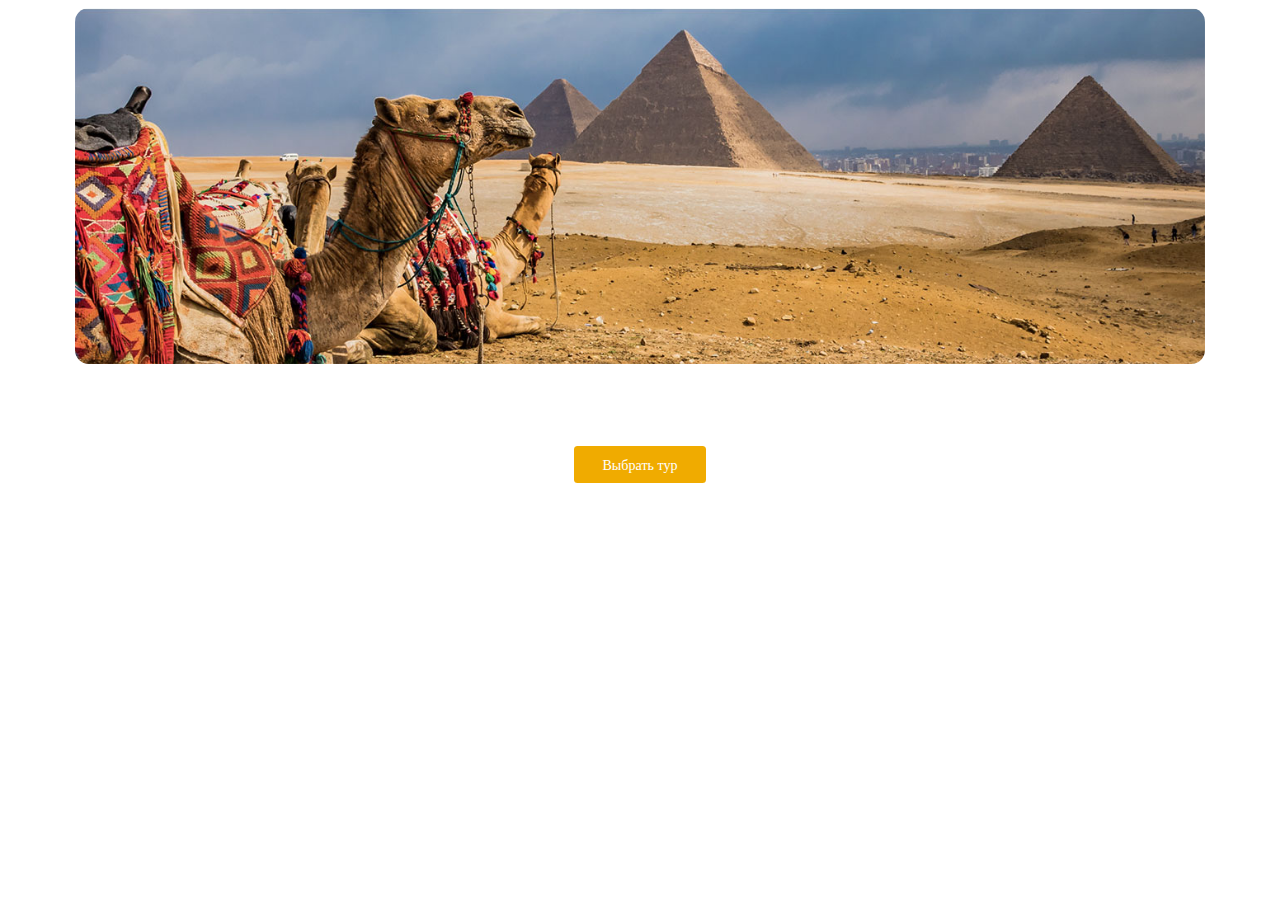
<file: site/coral.ru/index-bottom.html>
<head>
    <link rel="canonical" href="https://www.coral.ru/main/egypt/">
</head>

<body>
<link rel="stylesheet" href="css/bottom.css">

<div id="site-wrap">
    <section class="single-visual">
        <div class="contenu"></div>
    </section>
    <section>
        <div class="contenu">
            <div class="actions">
                <a href="https://www.coral.ru/packagetours/moskva-to-egipet-tours/?q=%7b%22Bgn%22%3a%2203.09.2022%22%2c%22End%22%3a%2209.09.2022%22%2c%22Dr%22%3a%223%22%2c%22Acc%22%3a%227%22%2c%22Gest%22%3a%222%22%2c%22Q%22%3a%22z3wAKl7LShHfXLILOghccZtJJYgRo5xru%2fyGgjy1ey%2f4Z8NDlDStizL86C%2bwHp%2feFxsQMX2CzSBdkoQ19mMc1HUCLczn1dc%2bKmKreYvOYZ7JGqPuALqtLKZcJHqVUgh%2fOIkjW6Emm24%2bIp0%2fRkpLlw%3d%3d%22%2c%22Ts%22%3a0%2c%22Las%22%3afalse%2c%22AcId%22%3a0%2c%22FDate%22%3a%220001-01-01T00%3a00%3a00Z%22%2c%22Ref%22%3afalse%2c%22Pstatus%22%3afalse%2c%22TransferPrice%22%3a0.0%2c%22Chr%22%3afalse%2c%22Rglr%22%3atrue%2c%22Srt%22%3a1%7d&f={%22Rh%22:false,%22Ao%22:[%22available%22]}&page=1" class="buttonlike yellow" target="_blank">Выбрать тур</a>
            </div>
        </div>
    </section>
    <!-- #source _section_message_us.html -->
</div>


</body>
</file>
<file: site/coral.ru/css/bottom.css>
.reset {
  position: static;
  left: auto;
  top: auto;
  right: auto;
  bottom: auto;
  width: auto;
  height: auto;
  margin: 0;
  padding: 0;
  -webkit-transform: none;
  -moz-transform: none;
  -ms-transform: none;
  -o-transform: none;
  transform: none;
  background: none;
}
.bbox,
.bbox * {
  box-sizing: border-box;
}
.interactive {
  -webkit-user-select: none;
  -moz-user-select: none;
  -ms-user-select: none;
  user-select: none;
}
.interactive:active {
  -webkit-transform: translateY(2px);
  -moz-transform: translateY(2px);
  -ms-transform: translateY(2px);
  -o-transform: translateY(2px);
  transform: translateY(2px);
}
.abs100x100 {
  position: absolute;
  left: 0;
  top: 0;
  width: 100%;
  height: 100%;
}
.centering {
  display: table !important;
  width: 100%;
  height: 100%;
}
.centering > *:first-child {
  width: 100%;
  height: 100%;
  display: table-cell;
  text-align: center;
  vertical-align: middle;
}
.centering > *:first-child > *:first-child {
  display: inline-block;
}
@media screen and (max-width: 768px) {
  .hidden-on-mobile {
    display: none !important;
  }
}
@media screen and (min-width: 769px) {
  .hidden-on-desktop {
    display: none !important;
  }
}
.rur:not(:empty):after {
  content: ' \20BD ';
}
.flex-center {
  display: flex;
  justify-content: center;
  align-items: center;
}
#site-wrap,
#site-wrap * {
  box-sizing: border-box;
}
#site-wrap section + section {
  margin-top: 3%;
}
@media screen and (max-width: 768px) {
  #site-wrap section + section {
    margin-top: 6%;
  }
}
#site-wrap section > .contenu {
  max-width: 1370px;
  margin: auto;
  padding: 1rem;
  font-size: 1.1vw;
  display: flex;
  flex-direction: column;
  align-items: center;
}
@media screen and (max-width: 1440px) {
  #site-wrap section > .contenu {
    max-width: 1130px;
  }
}
@media screen and (min-width: 1440px) {
  #site-wrap section > .contenu {
    font-size: 15.84px;
  }
}
#site-wrap section > .contenu > * {
  max-width: 100%;
}
@media screen and (max-width: 768px) {
  #site-wrap section > .contenu {
    font-size: 1.2em;
  }
}
@media screen and (max-width: 576px) {
  #site-wrap section > .contenu {
    font-size: 1.3em;
  }
}
#site-wrap section > .contenu h2 {
  text-align: center;
  margin-bottom: 1em;
  font-size: 3em;
  max-width: 20em;
}
@media screen and (max-width: 768px) {
  #site-wrap section > .contenu h2 {
    font-size: 2.6em;
    padding: 0 0.5em;
  }
}
@media screen and (max-width: 576px) {
  #site-wrap section > .contenu h2 {
    font-size: 2em;
  }
}
#site-wrap section > .contenu h3 {
  text-align: center;
  font-size: 2em;
}
#site-wrap section > .contenu ul li:before,
#site-wrap section > .contenu ul li:after {
  display: none;
}
#site-wrap section > .contenu .buttonlike {
  -webkit-user-select: none;
  -moz-user-select: none;
  -ms-user-select: none;
  user-select: none;
  display: inline-flex;
  justify-content: center;
  align-items: center;
  text-align: center;
  line-height: 1;
  font-size: inherit;
  height: 2.6em;
  padding: 0 2em;
  border: 0;
  text-decoration: none;
  border-radius: 0.25em;
}
#site-wrap section > .contenu .buttonlike:active {
  -webkit-transform: translateY(2px);
  -moz-transform: translateY(2px);
  -ms-transform: translateY(2px);
  -o-transform: translateY(2px);
  transform: translateY(2px);
}
#site-wrap section > .contenu .buttonlike.transparent {
  color: inherit;
  border: 1px solid currentColor;
}
#site-wrap section > .contenu .buttonlike.yellow {
  color: white;
  background-color: #F0AB00;
}
#site-wrap section > .contenu .buttonlike.blue {
  color: white;
  background-color: #0093D0;
}
#site-wrap section > .contenu .buttonlike.deepblue {
  color: white;
  background-color: #0F2855;
}
#site-wrap section > .contenu .buttonlike.red {
  color: white;
  background-color: #D7232A;
}
body .contentLayout-BaseContainer {
  max-width: 100%;
  overflow: hidden;
}
body .contentLayout-BaseContainer .notcritical {
  padding: 0!important;
}
body .contentLayout-BaseContainer .notcritical > .container {
  margin: 0!important;
  padding: 0!important;
  max-width: none!important;
}
body .contentLayout-BaseContainer .notcritical > .container .widgetcontainer {
  margin-bottom: 0;
}
body .contentLayout-BaseContainer .notcritical > .container > .row:not(:nth-child(2)) {
  display: none;
}
body > div.contentLayout-BaseContainer > div.notcritical > div > div:nth-child(2) > div.col-sm-12.order-1.col-md-9.rightcol > h1 {
  display: none;
}
#site-wrap section > .contenu > p {
  font-weight: normal;
}
#site-wrap section > .contenu .actions {
  display: flex;
  justify-content: center;
  margin-top: 2em;
}
#site-wrap section.single-visual > .contenu {
  padding: 0;
  position: relative;
  background: url("../iii/pic-wide-desktop.jpg") center no-repeat;
  background-size: cover;
  border-radius: 1em;
}
#site-wrap section.single-visual > .contenu:before {
  content: '';
  display: block;
  padding-top: 31.53284672%;
}
#site-wrap section.single-visual > .contenu > * {
  position: absolute;
  left: 0;
  top: 0;
  width: 100%;
  height: 100%;
}
@media screen and (max-width: 768px) {
  #site-wrap section.single-visual > .contenu {
    position: relative;
    border-radius: 0;
    background-image: url(../iii/pic-wide-mobile.jpg);
  }
  #site-wrap section.single-visual > .contenu:before {
    content: '';
    display: block;
    padding-top: 73.05555556%;
  }
  #site-wrap section.single-visual > .contenu > * {
    position: absolute;
    left: 0;
    top: 0;
    width: 100%;
    height: 100%;
  }
}
#site-wrap section.message-us > .contenu {
  flex-direction: row;
  align-items: stretch;
}
@media screen and (max-width: 768px) {
  #site-wrap section.message-us > .contenu {
    flex-direction: column;
  }
}
#site-wrap section.message-us > .contenu .lefty,
#site-wrap section.message-us > .contenu .righty {
  flex: 1 1 50%;
}
#site-wrap section.message-us > .contenu .righty {
  display: flex;
  flex-direction: column;
  align-items: center;
  text-align: center;
  border-left: 1px solid black;
}
#site-wrap section.message-us > .contenu .righty > * {
  max-width: 100%;
}
@media screen and (max-width: 768px) {
  #site-wrap section.message-us > .contenu .righty {
    border-left: 0;
    border-top: 1px solid black;
    margin-top: 2em;
    padding-top: 2em;
  }
}
#site-wrap section.message-us > .contenu .messengers {
  display: flex;
  justify-content: center;
  margin-top: 2em;
}
#site-wrap section.message-us > .contenu .messengers a {
  -webkit-user-select: none;
  -moz-user-select: none;
  -ms-user-select: none;
  user-select: none;
  position: relative;
  width: 5em;
  max-width: 80px;
  background: center no-repeat;
  background-size: contain;
  margin: 0 1.5em;
}
#site-wrap section.message-us > .contenu .messengers a:active {
  -webkit-transform: translateY(2px);
  -moz-transform: translateY(2px);
  -ms-transform: translateY(2px);
  -o-transform: translateY(2px);
  transform: translateY(2px);
}
#site-wrap section.message-us > .contenu .messengers a:before {
  content: '';
  display: block;
  padding-top: 100%;
}
#site-wrap section.message-us > .contenu .messengers a > * {
  position: absolute;
  left: 0;
  top: 0;
  width: 100%;
  height: 100%;
}
#site-wrap section.message-us > .contenu .phone-number {
  font-size: 3.125em;
  font-weight: bold;
  color: #FFAE00;
  text-decoration: none;
  margin: 0.5em auto;
}
@media screen and (max-width: 768px) {
  #site-wrap section.message-us > .contenu .phone-number {
    font-size: 8vw;
  }
}
@media screen and (max-width: 768px) and screen and (min-width: 768px) {
  #site-wrap section.message-us > .contenu .phone-number {
    font-size: 61.44px;
  }
}
[data-module="destinationDetail"] h1 {
  display: none;
}
</file>
